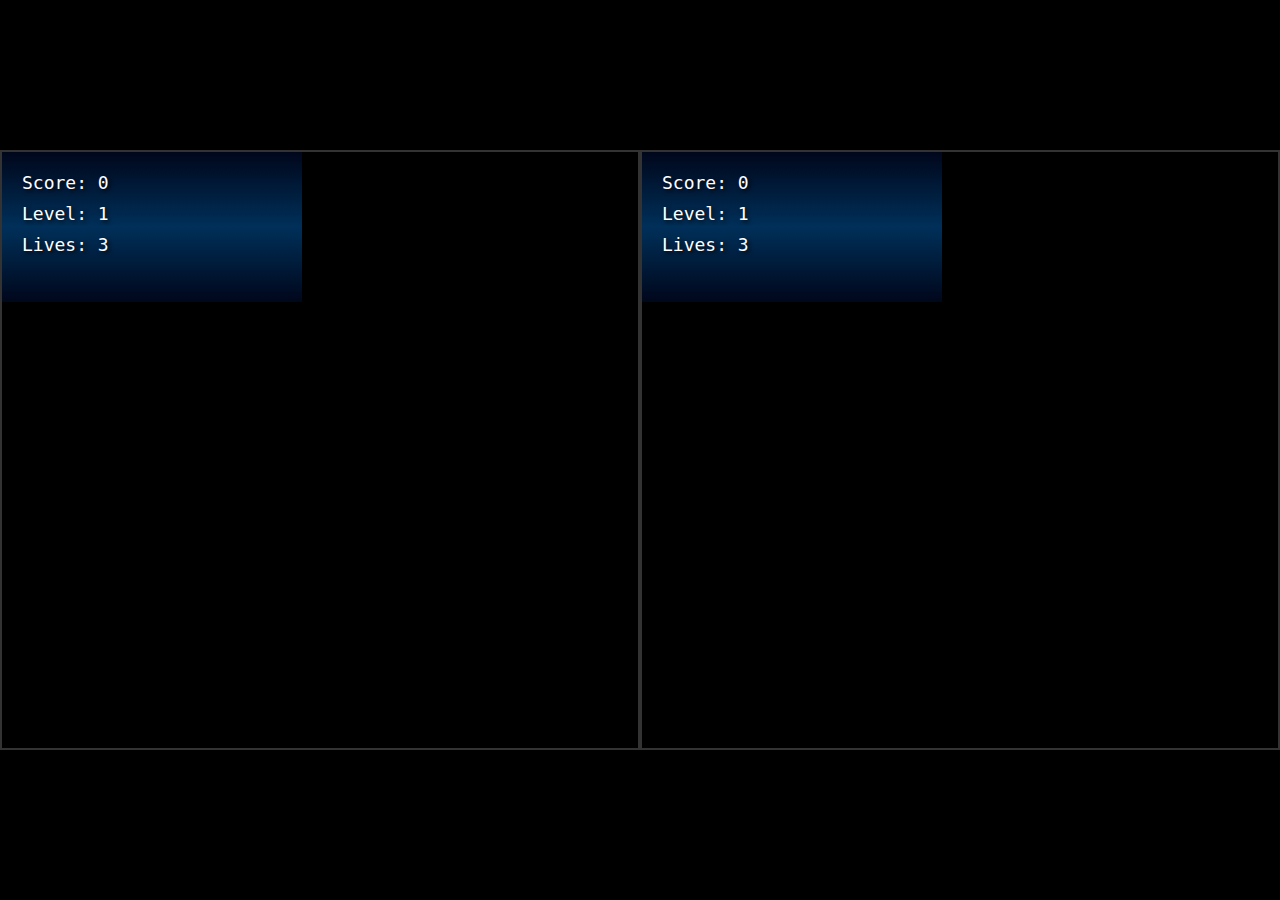
<file: Website.html>
<!DOCTYPE html>
<html lang="en">
<head>
    <meta charset="UTF-8">
    <meta name="viewport" content="width=device-width, initial-scale=1.0">
    <title>Physics Flight</title>
    <link rel="stylesheet" href="styles.css">
</head>
<body>
    <div id="gameContainer">
        <canvas id="gameCanvas"></canvas>
        <div id="ui">
            <div id="score">Score: 0</div>
            <div id="level">Level: 1</div>
            <div id="lives">Lives: 3</div>
        </div>
        <div id="gameOver" class="hidden">
            <h2>Game Over</h2>
            <p>Final Score: <span id="finalScore">0</span></p>
            <button id="restartBtn">Restart Game</button>
        </div>
    </div>
    <script type="importmap">
    {
        "imports": {
            "matter-js": "https://esm.sh/matter-js@0.19.0"
        }
    }
    </script>
    <script type="module" src="game.js"></script>
</body>
</html>

<!DOCTYPE html>
<html lang="en">
<head>
    <meta charset="UTF-8">
    <meta name="viewport" content="width=device-width, initial-scale=1.0">
    <title>Physics Flight</title>
    <link rel="stylesheet" href="styles.css">
</head>
<body>
    <div id="gameContainer">
        <canvas id="gameCanvas"></canvas>
        <div id="ui">
            <div id="score">Score: 0</div>
            <div id="level">Level: 1</div>
            <div id="lives">Lives: 3</div>
        </div>
        <div id="gameOver" class="hidden">
            <h2>Game Over</h2>
            <p>Final Score: <span id="finalScore">0</span></p>
            <button id="restartBtn">Restart Game</button>
        </div>
    </div>
    <script type="importmap">
    {
        "imports": {
            "matter-js": "https://esm.sh/matter-js@0.19.0"
        }
    }
    </script>
    <script type="module" src="game.js"></script>
</body>
</html>
</file>
<file: styles.css>
* {
    margin: 0;
    padding: 0;
    box-sizing: border-box;
}

body {
    font-family: 'Space Mono', monospace;
    background: #000;
    overflow: hidden;
    display: flex;
    justify-content: center;
    align-items: center;
    height: 100vh;
}

#gameContainer {
    position: relative;
    width: 100%;
    height: 100%;
    max-width: 800px;
    max-height: 600px;
    border: 2px solid #333;
    background: #000000;
}

#gameCanvas {
    display: block;
    background: linear-gradient(180deg, #001122 0%, #003355 50%, #001122 100%);
    filter: contrast(1.1) brightness(1.1);
}

#ui {
    position: absolute;
    top: 20px;
    left: 20px;
    color: white;
    font-size: 18px;
    z-index: 10;
}

#ui div {
    margin-bottom: 10px;
    text-shadow: 2px 2px 4px rgba(0, 0, 0, 0.8);
}

#gameOver {
    position: absolute;
    top: 50%;
    left: 50%;
    transform: translate(-50%, -50%);
    background: rgba(0, 0, 0, 0.9);
    color: white;
    padding: 40px;
    border-radius: 10px;
    text-align: center;
    z-index: 20;
    border: 2px solid #333;
}

#gameOver h2 {
    margin-bottom: 20px;
    font-size: 32px;
}

#gameOver p {
    margin-bottom: 30px;
    font-size: 18px;
}

#restartBtn {
    background: #007acc;
    color: white;
    border: none;
    padding: 15px 30px;
    font-size: 16px;
    font-family: 'Space Mono', monospace;
    border-radius: 5px;
    cursor: pointer;
    transition: background 0.3s ease;
}

#restartBtn:hover {
    background: #005a99;
}

.hidden {
    display: none;
}

@media (max-width: 768px) {
    #ui {
        font-size: 16px;
    }
    
    #gameOver {
        padding: 30px;
        margin: 20px;
    }
    
    #gameOver h2 {
        font-size: 24px;
    }
}
</file>
